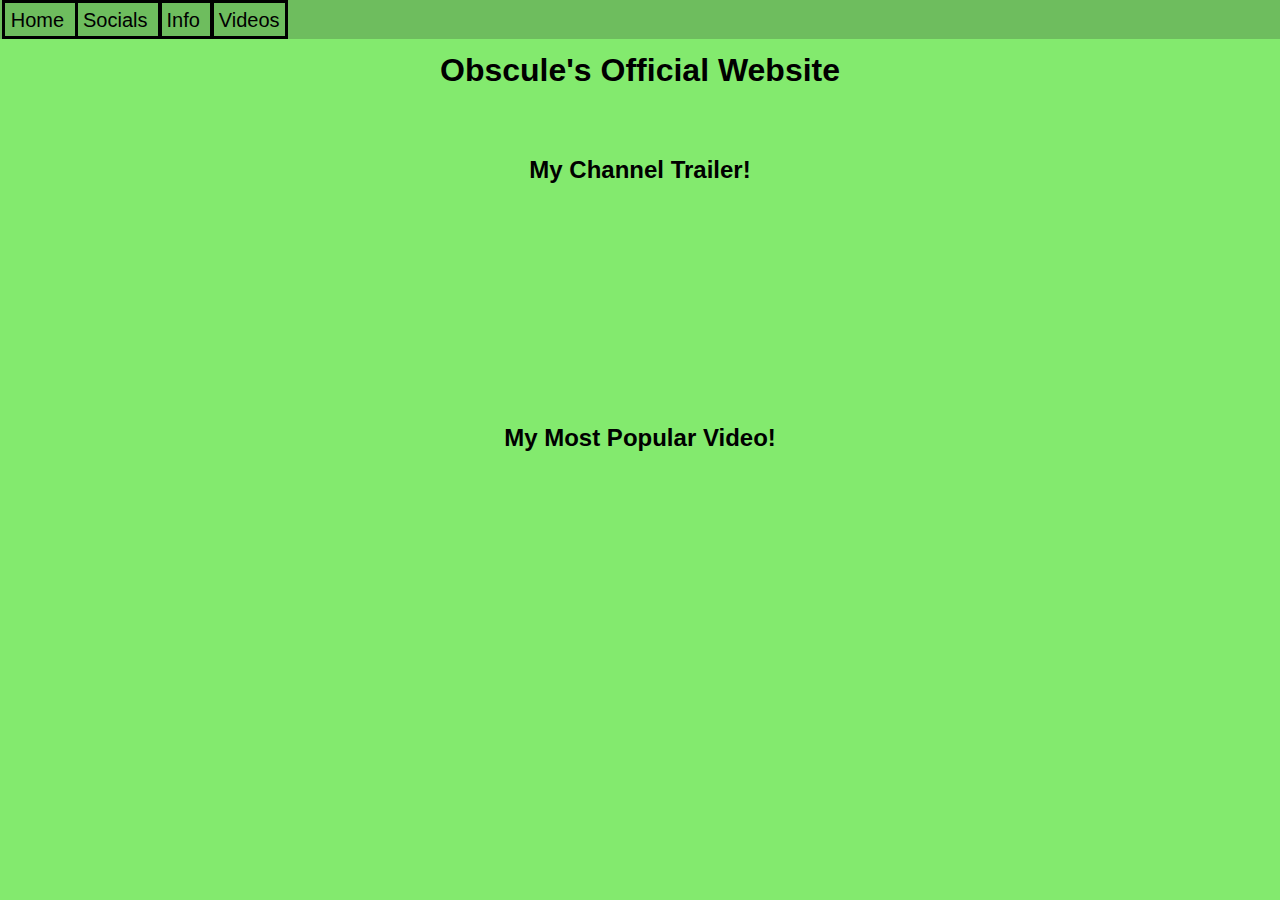
<file: index.html>
<!DOCTYPE website>
<html lang="en">

<head>
    <div class="Intro">
        <title> The Official Obscule Website!</title>
    </div>
    <link rel="stylesheet" href="stylesheet.css">
    <link rel="icon" href="download_AIw_icon.ico" type="image/ico">
</head>

<body>
    <div class="navlinks">
        <a class="a" href="index.html"> Home </a> <a class="a" href="socials.html"> Socials </a> <a class="a"
            href="info.html"> Info </a> <a class="a" href="videos.html"> Videos </a>
    </div>

    <div class="imagebanner">
        <h1> Obscule's Official Website</h1>
    </div>

    <div class="Videos2">

        <h2>My Channel Trailer!</h2>

        <iframe width="360" height="200" src="https://www.youtube.com/embed/Pa8JHamdZo8" frameborder="0"
            allow="accelerometer; autoplay; clipboard-write; encrypted-media; gyroscope; picture-in-picture"
            allowfullscreen></iframe>

        <h2>My Most Popular Video!</h2>

        <iframe width="360" height="200" src="https://www.youtube.com/embed/Y2UAa9sJLEI" frameborder="0"
            allow="accelerometer; autoplay; clipboard-write; encrypted-media; gyroscope; picture-in-picture"
            allowfullscreen></iframe>
    </div>


</body>

</html>
</file>
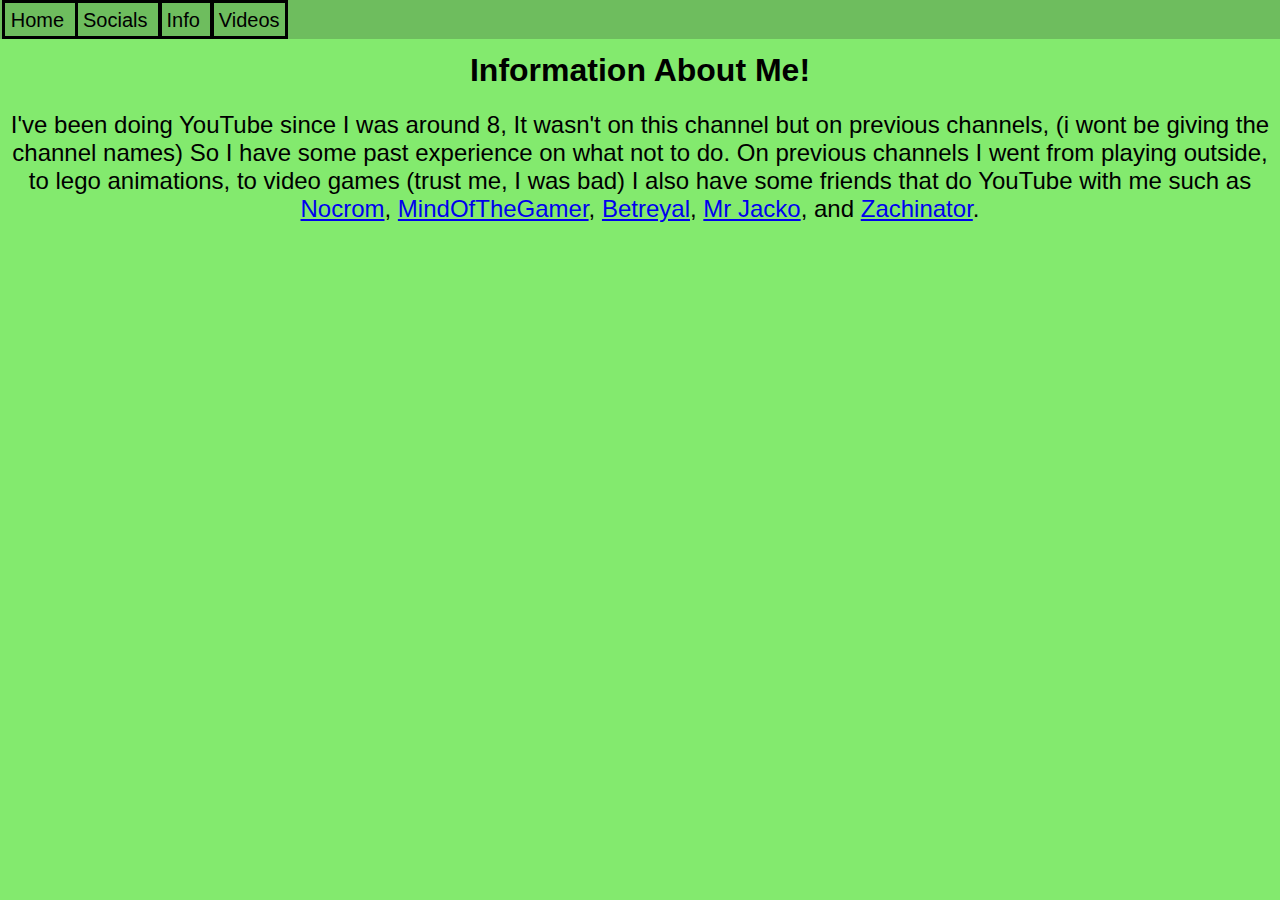
<file: info.html>
<!DOCTYPE website>
<html lang="en">

<head>
    <div class="Intro">
        <title> The Official Obscule Website!</title>
    </div>
    <link rel="stylesheet" href="stylesheet.css">

</head>

<body>
    <div class="navlinks">
        <a class="a" href="index.html"> Home </a> <a class="a" href="socials.html"> Socials </a> <a class="a"
            href="info.html"> Info </a> <a class="a" href="videos.html"> Videos </a>
    </div>

    <div class="Info">
        <h1> Information About Me! </h1>

    </div>

    <div class="Info2" <p>I've been doing YouTube since I was around 8, It wasn't on this channel but on previous
        channels, (i wont be giving the channel names) So I have some past experience on what not to do. On previous
        channels I went from playing outside, to lego animations, to video games (trust me, I was bad) I also have some
        friends that do YouTube with me such as <a
            href="https://www.youtube.com/channel/UC51rbRpzBmztmzshbPYAiIA">Nocrom</a>, <a
            href="https://www.youtube.com/channel/UCItALTpQK9pdstrRUDAWILQ">MindOfTheGamer</a>, <a
            href="https://www.youtube.com/channel/UCxwVJjzuxdx0LC-8v7DWD-A">Betreyal</a>, <a
            href="https://www.youtube.com/channel/UCqmf1sjwawGr6EC08iGAlpw">Mr Jacko</a>, and <a
            href="https://www.youtube.com/channel/UCEfTYGf7mzbfEIk2l9bhkfw">Zachinator</a>.
            </p>
    </div>

</body>
</file>
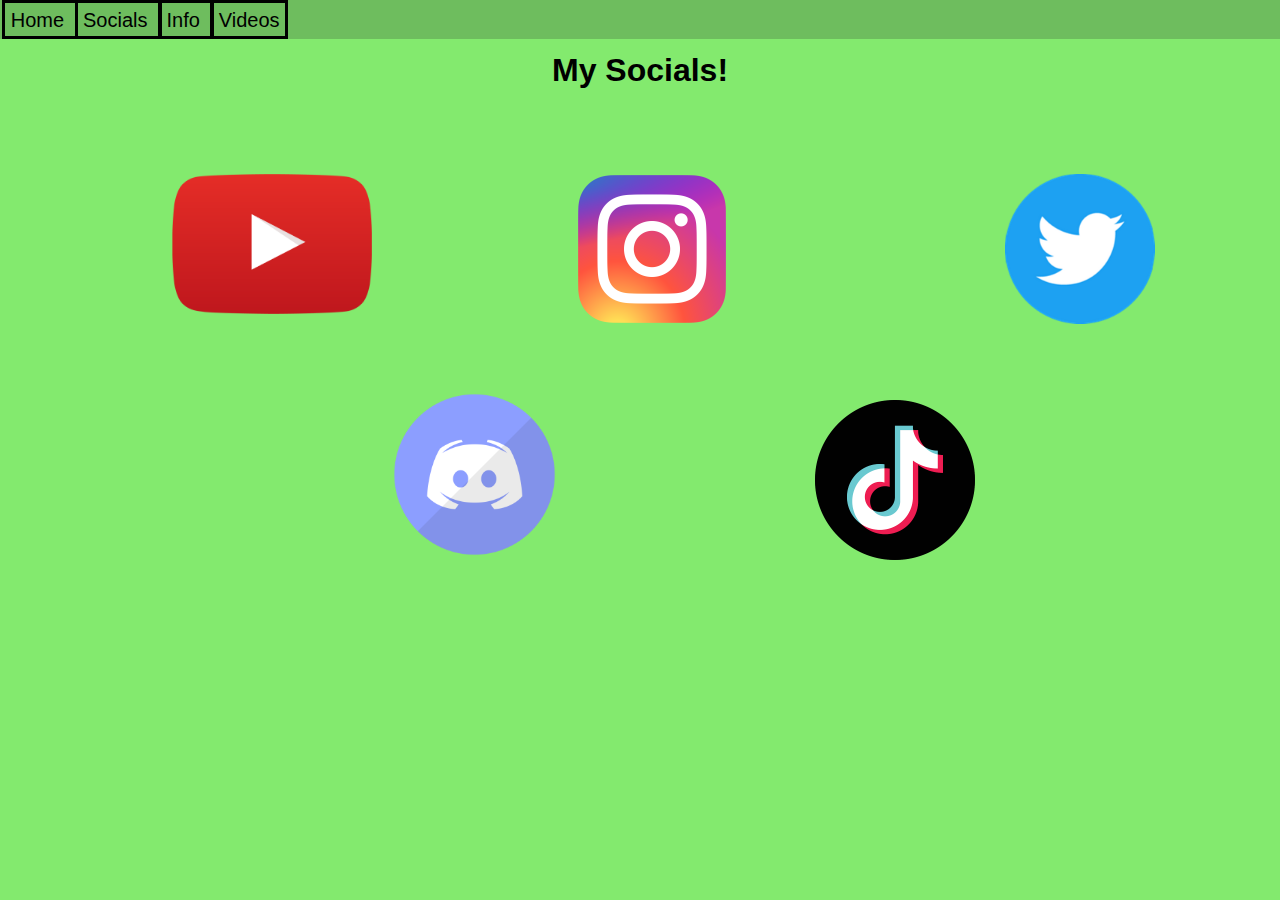
<file: socials.html>
<!DOCTYPE website>
<html lang="en">

<head>
    <div class="Intro">
        <title> The Official Obscule Website!</title>
    </div>
    <link rel="stylesheet" href="stylesheet.css">

</head>

<body>
    <div class="navlinks">
        <a class="a" href="index.html"> Home </a>  <a class = "a" href="socials.html"> Socials </a>  <a class = "a" href="info.html"> Info </a>  <a class = "a" href="videos.html"> Videos </a> 
       </div>

    <div class="Socials">
    <h1> My Socials! </h1>
    </div>
    <div>
    <div class = "youtube"> 
    <a href = "https://www.youtube.com/channel/UChSOHTkDAoLtX76GKc9tpwA" > <img border=0 alt="Obscule" src="youtube.png" width="200" height="140"> </a>
    </div>

    <div class = "insta"> 
        <a href = "https://www.instagram.com/obsculeyt/" > <img border=0 alt="Obscule" src="instagram.webp" width="150" height="150"> </a>
    </div>

    <div class = "insta"> 
        <a href = "https://twitter.com/Obscule1" > <img border=0 alt="Obscule" src="twitter.png" width="150" height="150"> </a>
    </div>

    <div class = "discord"> 
        <a href = "https://discord.gg/ENdRfYmrha" > <img border=0 alt="Obscule" src="discord.png" width="175" height="175"> </a>

    </div><div class = "tiktok"> 
        <a href = "    https://www.tiktok.com/@obscule?lang=en" > <img border=0 alt="Obscule" src="tiktok.png" width="160" height="160"> </a>
    </div>

    </body>
</file>
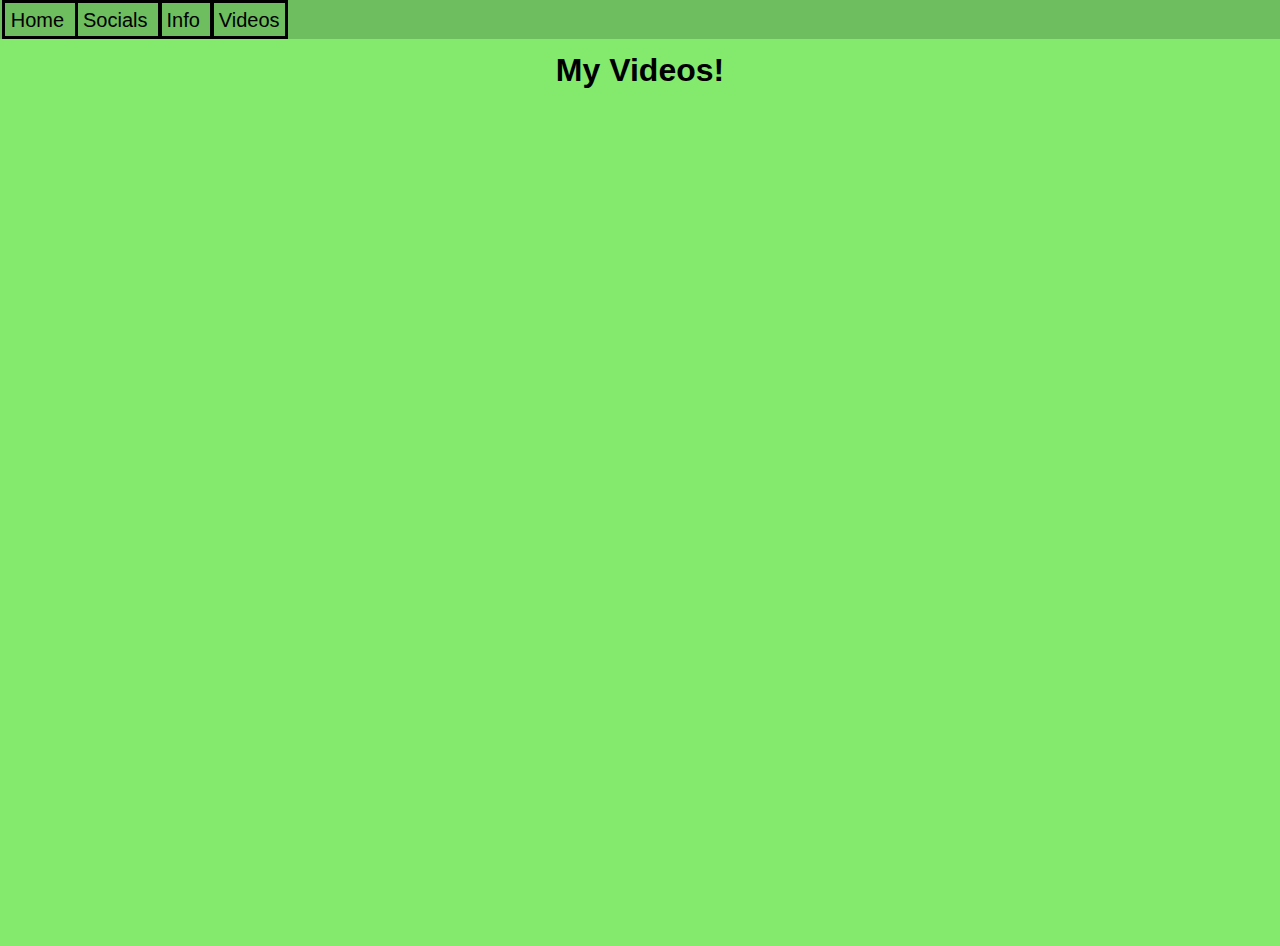
<file: videos.html>
<!DOCTYPE website>
<html lang="en">

<head>
    <div class="Intro">
        <title> The Official Obscule Website!</title>
    </div>
    <link rel="stylesheet" href="stylesheet.css">

</head>

<body>
    <div class="navlinks">
        <a class="a" href="index.html"> Home </a> <a class="a" href="socials.html"> Socials </a> <a class="a"
            href="info.html"> Info </a> <a class="a" href="videos.html"> Videos </a>
    </div>

    <div class="Videos1">
        <h1>My Videos!</h1>
    </div>

    <div class="videos">
        <iframe width="390" height="190" src="https://www.youtube.com/embed/dzrlkJ5Xcbo" frameborder="0" allow="accelerometer; autoplay; clipboard-write; encrypted-media; gyroscope; picture-in-picture" allowfullscreen></iframe>

        <iframe width="390" height="190" src="https://www.youtube.com/embed/odMt9Zqnk8M" frameborder="0"
            allow="accelerometer; autoplay; clipboard-write; encrypted-media; gyroscope; picture-in-picture"
            allowfullscreen></iframe>

        <iframe width="390" height="190" src="https://www.youtube.com/embed/9I3fxxlyImo" frameborder="0"
            allow="accelerometer; autoplay; clipboard-write; encrypted-media; gyroscope; picture-in-picture"
            allowfullscreen></iframe>

        <iframe width="390" height="190" src="https://www.youtube.com/embed/3tMzyC02az4" frameborder="0"
            allow="accelerometer; autoplay; clipboard-write; encrypted-media; gyroscope; picture-in-picture"
            allowfullscreen></iframe>

        <iframe width="390" height="190" src="https://www.youtube.com/embed/Y2UAa9sJLEI" frameborder="0"
            allow="accelerometer; autoplay; clipboard-write; encrypted-media; gyroscope; picture-in-picture"
            allowfullscreen></iframe>

        <iframe width="390" height="190" src="https://www.youtube.com/embed/3DwAKTtSXrg" frameborder="0"
            allow="accelerometer; autoplay; clipboard-write; encrypted-media; gyroscope; picture-in-picture"
            allowfullscreen></iframe>
    </div>
</body>
</file>
<file: stylesheet.css>
body {
    padding: 0;
    margin: 0s;
    background-color: #83EA6E;
    font-family: Arial;
}

ul {
    padding: 0;
    margin: 0;
}

.a {
    border-style: solid;
    margin: -1.8px;
    padding: 5.5px;
    color: black;
    text-decoration: none;
}


.a:hover {
        background-color: green;
}

.navlinks {
    background-color: #6EBD5E;
    margin: -8px;
    margin-left: -12;
    padding: 8px;
    font-size: 20px;
}

.Videos2 {
    padding: 25;
    text-align: center;
}

.Intro {
    text-align: center;
}

.imagebanner {
    text-align: center;
    font-family: Arial;
}

.Socials {
    text-align: center;
}

.Info {
    text-align: center;
}

.Info2 {
    text-align: center;
    font-size: 150%;
    padding: -25%;
}

.youtube {
    
    margin-left: 13%;
    margin-top: 5%;
    width: 10%;
    float: left;
}

.insta {
    margin-left: 22%;
    margin-top: 5%;
    float: left;
}

.discord {  
    margin-top: 5%;
    margin-left: 30%;
    float: left;
}

.tiktok {
    margin-top: 6%;
    margin-left: 20%;
    float: left;
}

.videos {
    padding: 10%;
    padding-right: 15%;
    text-align: center;
    float:left
}

.Videos1 {
    text-align: center;
}
.tiktok {
}    
@media only screen and (max-width: 1348px) {
    body {
        
      padding-left: ;

        }
}

.youtube @media only screen and (max-width: 600px) {
    body {
</file>
